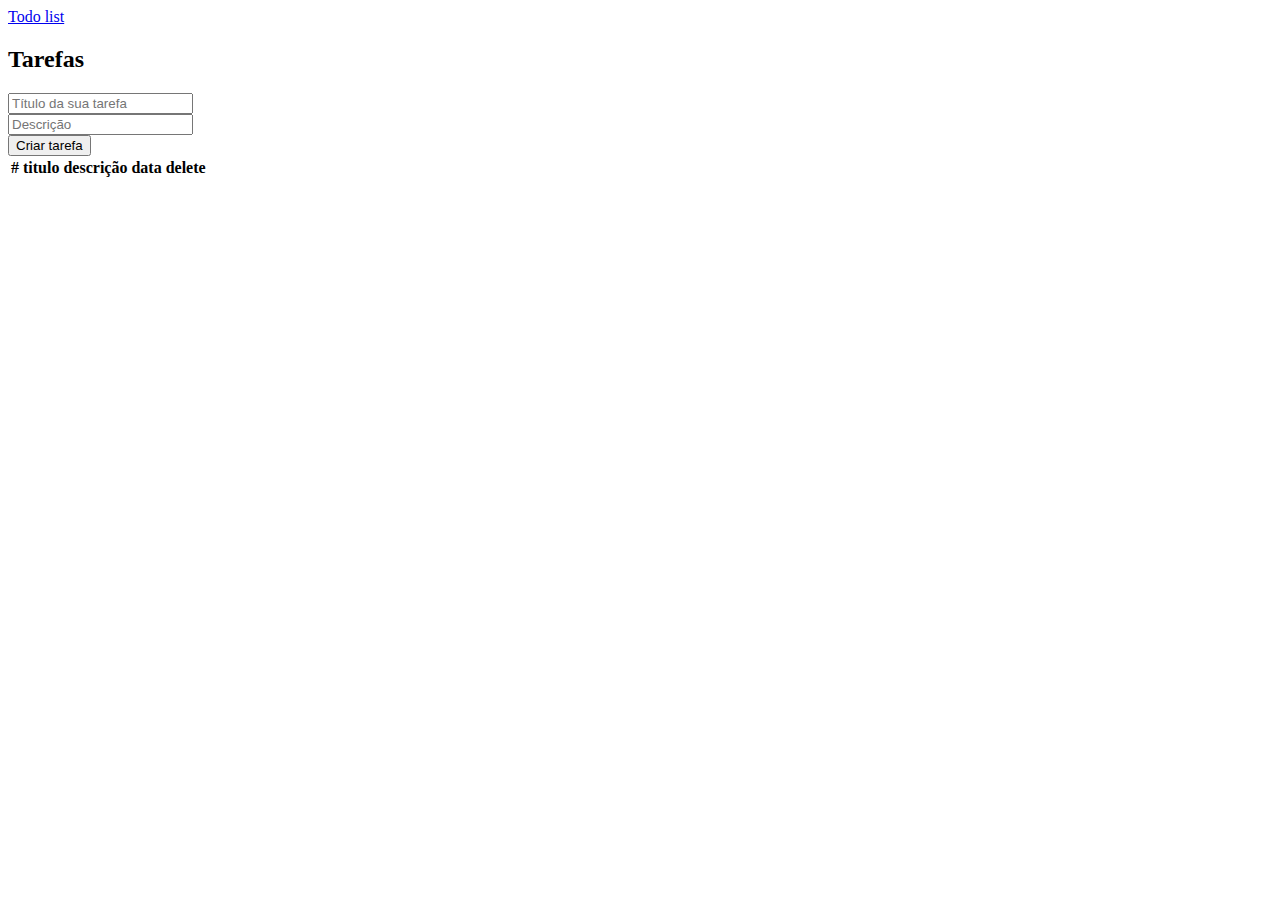
<file: projetoinit/index.html>
<!DOCTYPE html>
<html lang="en">
  <head>
    <meta charset="UTF-8">
    <meta name="viewport" content="width=device-width, initial-scale=1.0">
    <title>projeto inicial hmtl, css, js</title>
    <!--conteudo de terceiros-->
    <link href="https://cdn.jsdelivr.net/npm/bootstrap@5.0.0/dist/css/bootstrap.min.css" rel="stylesheet" integrity="sha384-wEmeIV1mKuiNpC+IOBjI7aAzPcEZeedi5yW5f2yOq55WWLwNGmvvx4Um1vskeMj0" crossorigin="anonymous">
    
    <!--  Estilos customizados -->
    <link href="./main.css"rel="stylesheet">
  </head>
  <body>
      <!--conteudo topo-->
      <header>
        <nav class="navbar navbar-expand-lg navbar-dark bg-dark">
                <div class="container">
                    <div class="container-fluid">
                        <a class="navbar-brand" href="#">Todo list</a>             
                   </div>
                </div>
          </nav>
      </header>
     <!-- conteudo meio-->
      <main>
        <div class="container">
            <h2 class="mb-4 mt-1 title-tdl">Tarefas</h2>
        <div>
            <div class="row">
              <div class="col-5">
                <input id="task-title"
                       type="text" 
                       placeholder="Título da sua tarefa"
                       class="form-control">
            </div>

            <div class="col-5">
                <input id="task-description"
                       type="text" 
                       placeholder="Descrição"
                       class="form-control">
            </div>

            <!-- Botão adicionar tarefa -->
            <div class="col-2">
                
                <!-- Botão sem tipo mas presente dentro de um <form> assume o comportamento padrão de submit -->
                <!-- <button id="add-task" class="btn btn-primary">Criar tarefa</button> -->

                <button id="add-task" class="btn btn-primary" type="button">Criar tarefa</button>
            </div>
                </div>
     </div>
            <div>
                <table class="table" id="task-table">
                    <thead>
                      <tr >
                        <th scope="col">#</thscope>
                        <th scope="col">titulo</th>
                        <th scope="col">descrição</th>
                        <th scope="col">data</th>
                        <th scope="col">delete</th>
                      </tr>
                    </thead>
                    <tbody> 
                    </tbody>
                  </table>
      </main>

      <!--jQuery-->
      <script src="https://code.jquery.com/jquery-3.6.0.min.js" integrity="sha256-/xUj+3OJU5yExlq6GSYGSHk7tPXikynS7ogEvDej/m4=" crossorigin="anonymous"></script>
    <!--script copiado-->
      
    <script src="https://cdn.jsdelivr.net/npm/bootstrap@5.0.0/dist/js/bootstrap.bundle.min.js" integrity="sha384-p34f1UUtsS3wqzfto5wAAmdvj+osOnFyQFpp4Ua3gs/ZVWx6oOypYoCJhGGScy+8" crossorigin="anonymous"></script>
    
    <!-- Scripts customizados -->
    <script src="./main.js" type="text/javascript"></script>
  </body>
</html>
</file>
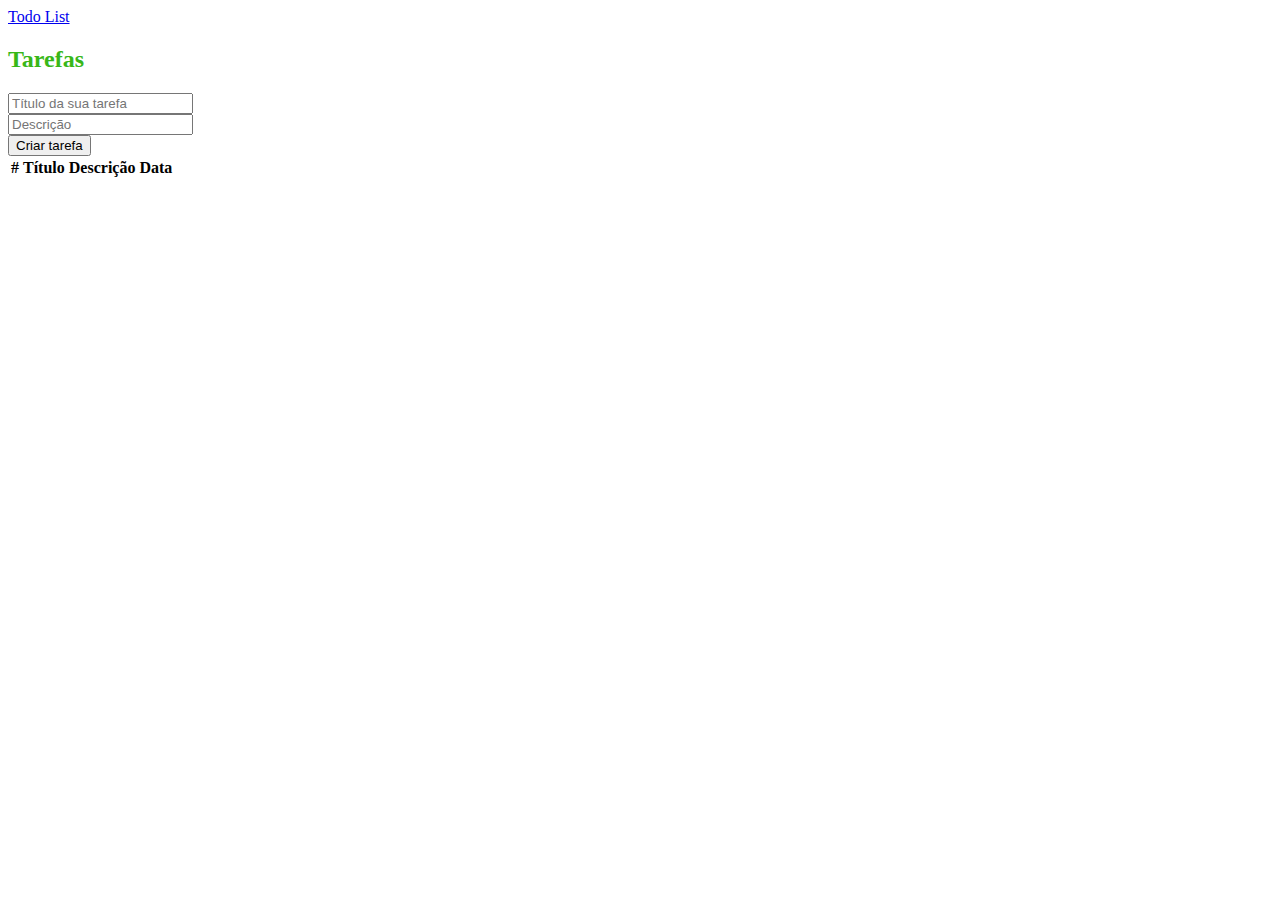
<file: todo-list/index.html>
<!DOCTYPE html>
<html lang="en">
    <head>
        <meta charset="UTF-8">
        <meta name="viewport" content="width=device-width, initial-scale=1.0">
        <title>Iniciando com html + css + javascript</title>

        <!-- Bootstrap 5.0 -->
        <link href="https://cdn.jsdelivr.net/npm/bootstrap@5.0.0/dist/css/bootstrap.min.css" rel="stylesheet" integrity="sha384-wEmeIV1mKuiNpC+IOBjI7aAzPcEZeedi5yW5f2yOq55WWLwNGmvvx4Um1vskeMj0" crossorigin="anonymous">

        <!-- Estilos customizados -->
        <link href="./main.css" rel="stylesheet">
    </head>
    <body>
        <!-- Conteúdo do TOPO -->
        <header>
            <nav class="navbar navbar-expand-lg navbar-dark bg-dark">
                <div class="container">
                    <div class="container-fluid">
                        <a class="navbar-brand" href="#">Todo List</a>
                    </div>
                </div>
            </nav>
        </header>

        <!-- Conteúdo CENTRAL -->
        <main>
            <div class="container">
                <h2 class="my-4 title-tdl">Tarefas</h2>

                <!-- Form sem action submete os dados para a mesma URL -->
                <div class="row">
                    <!-- Campo de digitação -->
                    <div class="col-5">
                        <input id="task-title"
                               type="text" 
                               placeholder="Título da sua tarefa"
                               class="form-control">
                    </div>

                    <div class="col-5">
                        <input id="task-description"
                               type="text" 
                               placeholder="Descrição"
                               class="form-control">
                    </div>

                    <!-- Botão adicionar tarefa -->
                    <div class="col-2">
                        
                        <!-- Botão sem tipo mas presente dentro de um <form> assume o comportamento padrão de submit -->
                        <!-- <button id="add-task" class="btn btn-primary">Criar tarefa</button> -->

                        <button id="add-task" class="btn btn-primary" type="button">Criar tarefa</button>
                    </div>
                </div>
                <div>
                    <table class="table" id="task-table">
                        <thead>
                          <tr>
                            <th scope="col">#</th>
                            <th scope="col">Título</th>
                            <th scope="col">Descrição</th>
                            <th scope="col">Data</th>
                          </tr>
                        </thead>
                        <tbody>
                        </tbody>
                    </table>
                </div>
            </div>
        </main>

        <!-- jQuery -->
        <script src="https://code.jquery.com/jquery-3.6.0.min.js" integrity="sha256-/xUj+3OJU5yExlq6GSYGSHk7tPXikynS7ogEvDej/m4=" crossorigin="anonymous"></script>

        <!-- Bootstrap 5.0 -->
        <script src="https://cdn.jsdelivr.net/npm/bootstrap@5.0.0/dist/js/bootstrap.bundle.min.js" integrity="sha384-p34f1UUtsS3wqzfto5wAAmdvj+osOnFyQFpp4Ua3gs/ZVWx6oOypYoCJhGGScy+8" crossorigin="anonymous"></script>

        <!-- Scripts customizados -->
        <script src="./main.js" type="text/javascript"></script>
    </body>
</html>
</file>
<file: projetoinit/main.css>
/* .deleteBtn {
    color:rgb(247, 3, 3);
} */
</file>
<file: todo-list/main.css>
.title-tdl {
    color: #38b718;
}
</file>
